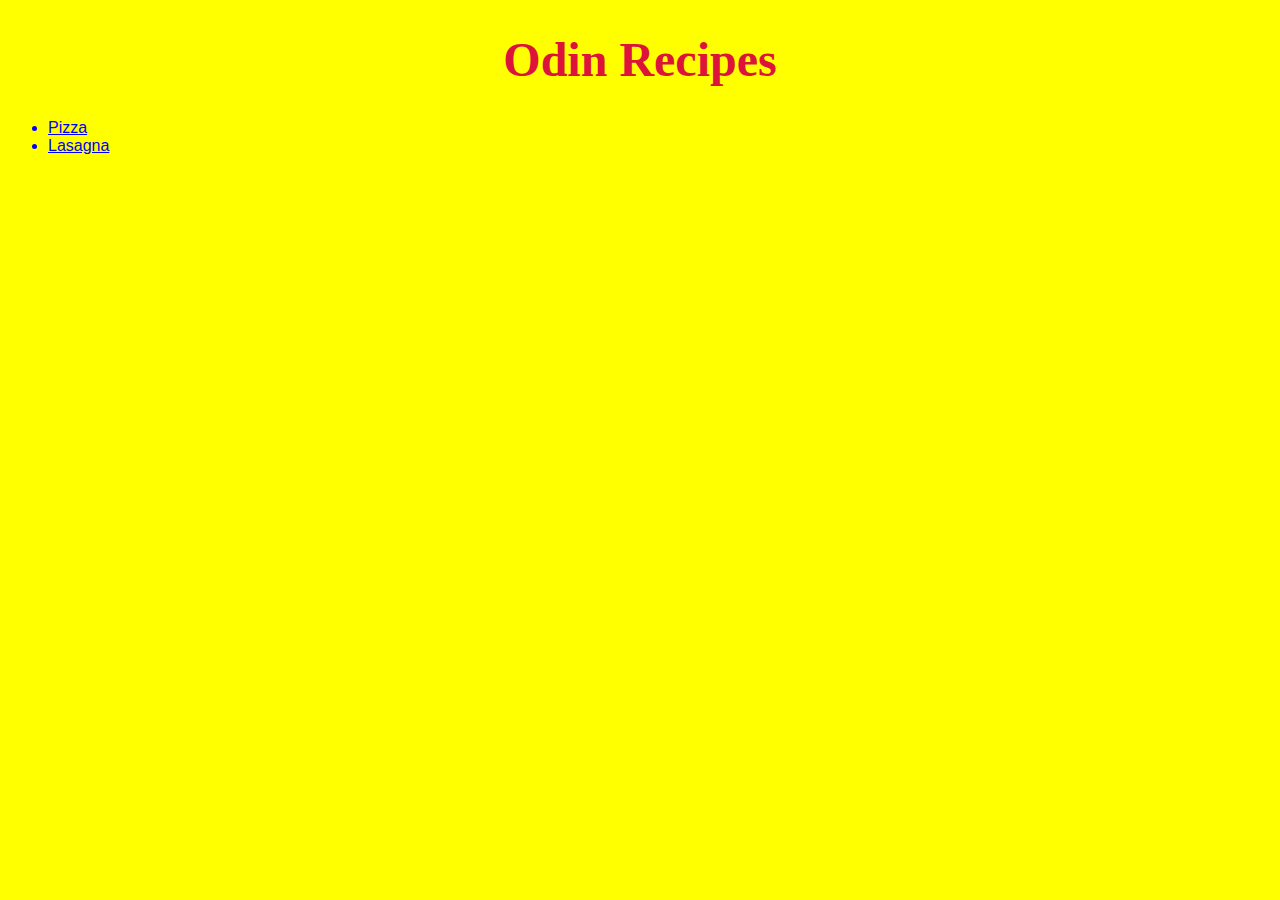
<file: index.html>
<!DOCTYPE html>
<html lang="en">
<head>
    <meta charset="UTF-8">
    <meta name="viewport" content="width=device-width, initial-scale=1.0">
    <link rel="stylesheet" href="./style.css">
    <title>Odin Recipes</title>
</head>
<body>
    <h1 id="title">Odin Recipes</h1>
    <ul>
        <li><a href="./recipes/pizza.html">Pizza</a></li>
        <li><a href="./recipes/lasagna.html">Lasagna</a></li>
    </ul>
</body>
</html>
</file>
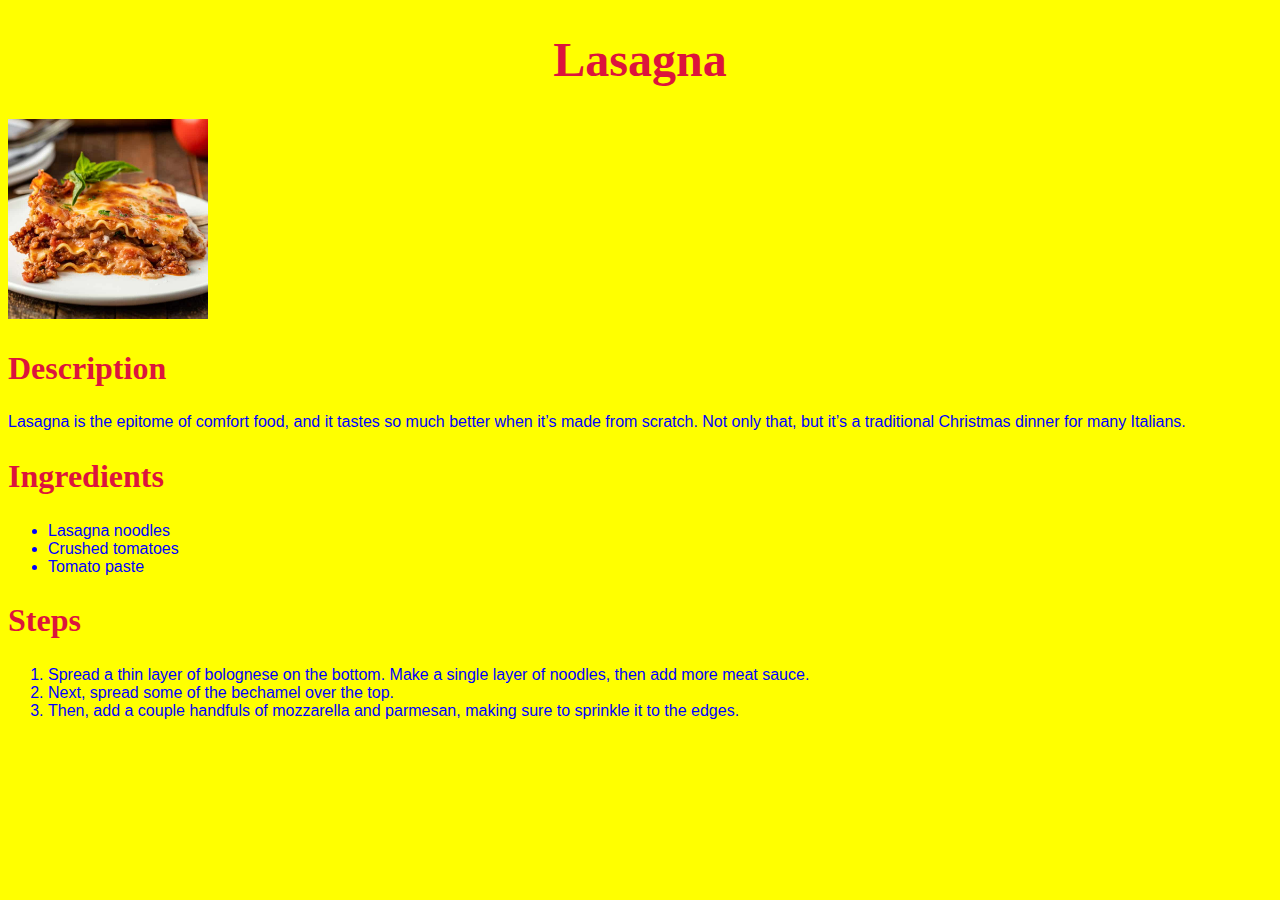
<file: recipes/lasagna.html>
<!DOCTYPE html>
<html lang="en">
<head>
    <meta charset="UTF-8">
    <meta name="viewport" content="width=device-width, initial-scale=1.0">
    <link rel="stylesheet" href="../style.css">
    <title>Lasagna</title>
</head>
<body>
    <h1>Lasagna</h1>
    <img src="../images/lasagna.jpg" alt="An italian lasagna" height="200" width="200">
    <h2>Description</h2>
    <p>Lasagna is the epitome of comfort food, and it tastes so much better when it’s made from scratch. 
        Not only that, but it’s a traditional Christmas dinner for many Italians.</p>
    <h2>Ingredients</h2>
    <ul>
        <li>Lasagna noodles</li>
        <li>Crushed tomatoes</li>
        <li>Tomato paste</li>
    </ul>
    <h2>Steps</h2>
    <ol>
        <li>Spread a thin layer of bolognese on the bottom. Make a single layer of noodles, 
            then add more meat sauce.</li>
        <li>Next, spread some of the bechamel over the top.</li>
        <li>Then, add a couple handfuls of mozzarella and parmesan, making sure to sprinkle it 
            to the edges.</li>
    </ol>
</body>
</html>
</file>
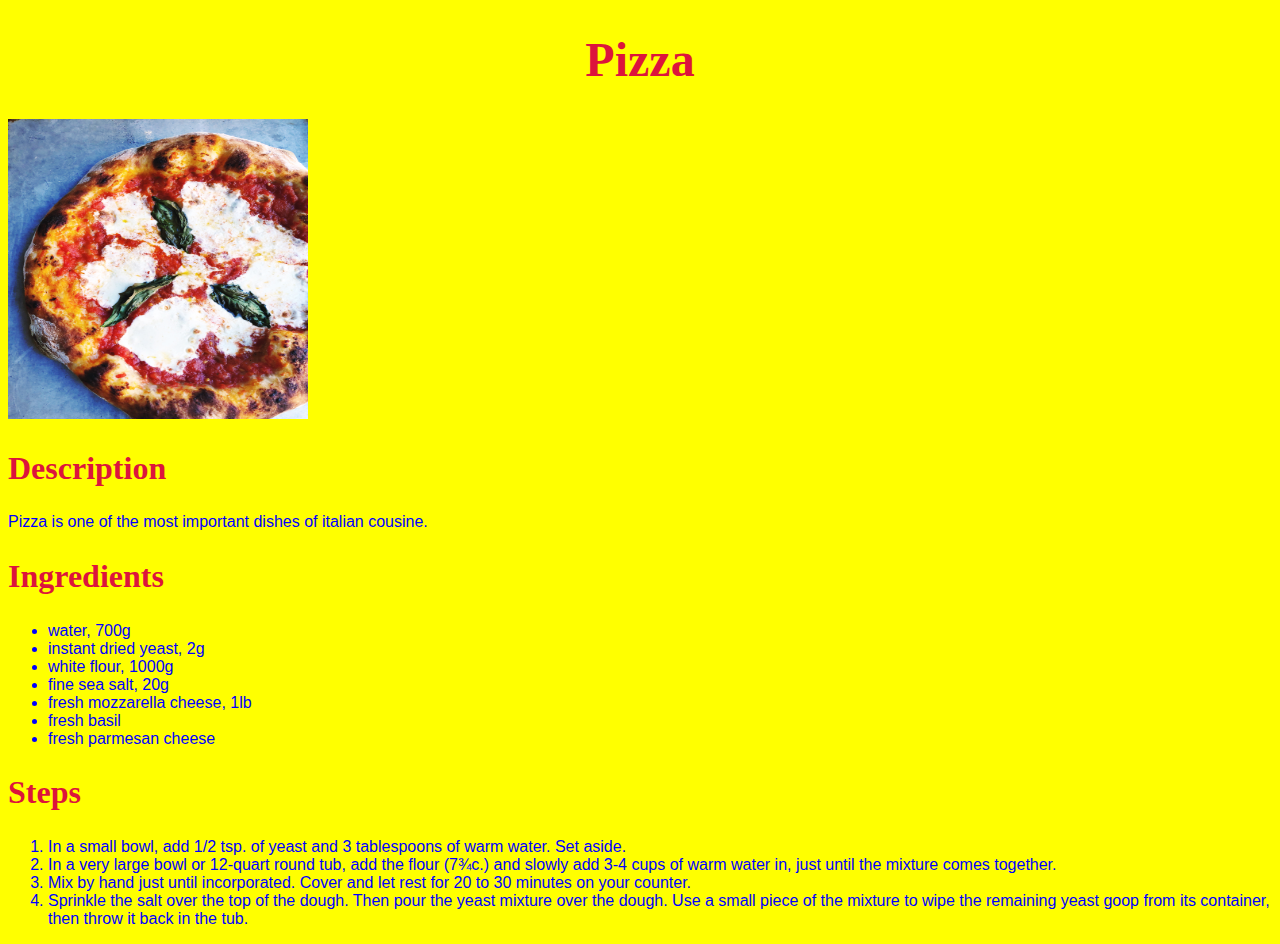
<file: recipes/pizza.html>
<!DOCTYPE html>
<html lang="en">
<head>
    <meta charset="UTF-8">
    <meta name="viewport" content="width=device-width, initial-scale=1.0">
    <link rel="stylesheet" href="../style.css">
    <title>Pizza</title>
</head>
<body>
    <h1>Pizza</h1>
    <img src="../images/pizza.jpg" alt="An italian Margherita pizza" height="300"
    width="300">
    <h2>Description</h2>
    <p>Pizza is one of the most important dishes of italian cousine.</p>
    <h2>Ingredients</h2>
    <ul>
        <li>water, 700g</li>
        <li>instant dried yeast, 2g</li>
        <li>white flour, 1000g</li>
        <li>fine sea salt, 20g</li>
        <li>fresh mozzarella cheese, 1lb</li>
        <li>fresh basil</li>
        <li>fresh parmesan cheese</li>
    </ul>
    <h2>Steps</h2>
    <ol>
        <li>In a small bowl, add 1/2 tsp. of yeast and 3 tablespoons of warm water. Set aside.</li>
        <li>In a very large bowl or 12-quart round tub, add the flour (7¾c.) and slowly add 3-4 cups 
            of warm water in, just until the mixture comes together.</li>
        <li>Mix by hand just until incorporated. Cover and let rest for 20 to 30 minutes on your 
            counter.</li>
        <li>Sprinkle the salt over the top of the dough. Then pour the yeast mixture over the dough. 
            Use a small piece of the mixture to wipe the remaining yeast goop from its container, then 
            throw it back in the tub.</li>
    </ol>
</body>
</html>
</file>
<file: style.css>
* {
    color: blue;
    font-family: Arial, Helvetica, sans-serif;
    font-size: 16px;
}

body {
    background-color: yellow;
}

h1,
h2 {
    color: crimson;
    font-family: Garamond, "Times New Roman", serif;
}

h1 {
    font-size: 48px;
    text-align: center;
}

h2 {
    font-size: 32px
}
</file>
